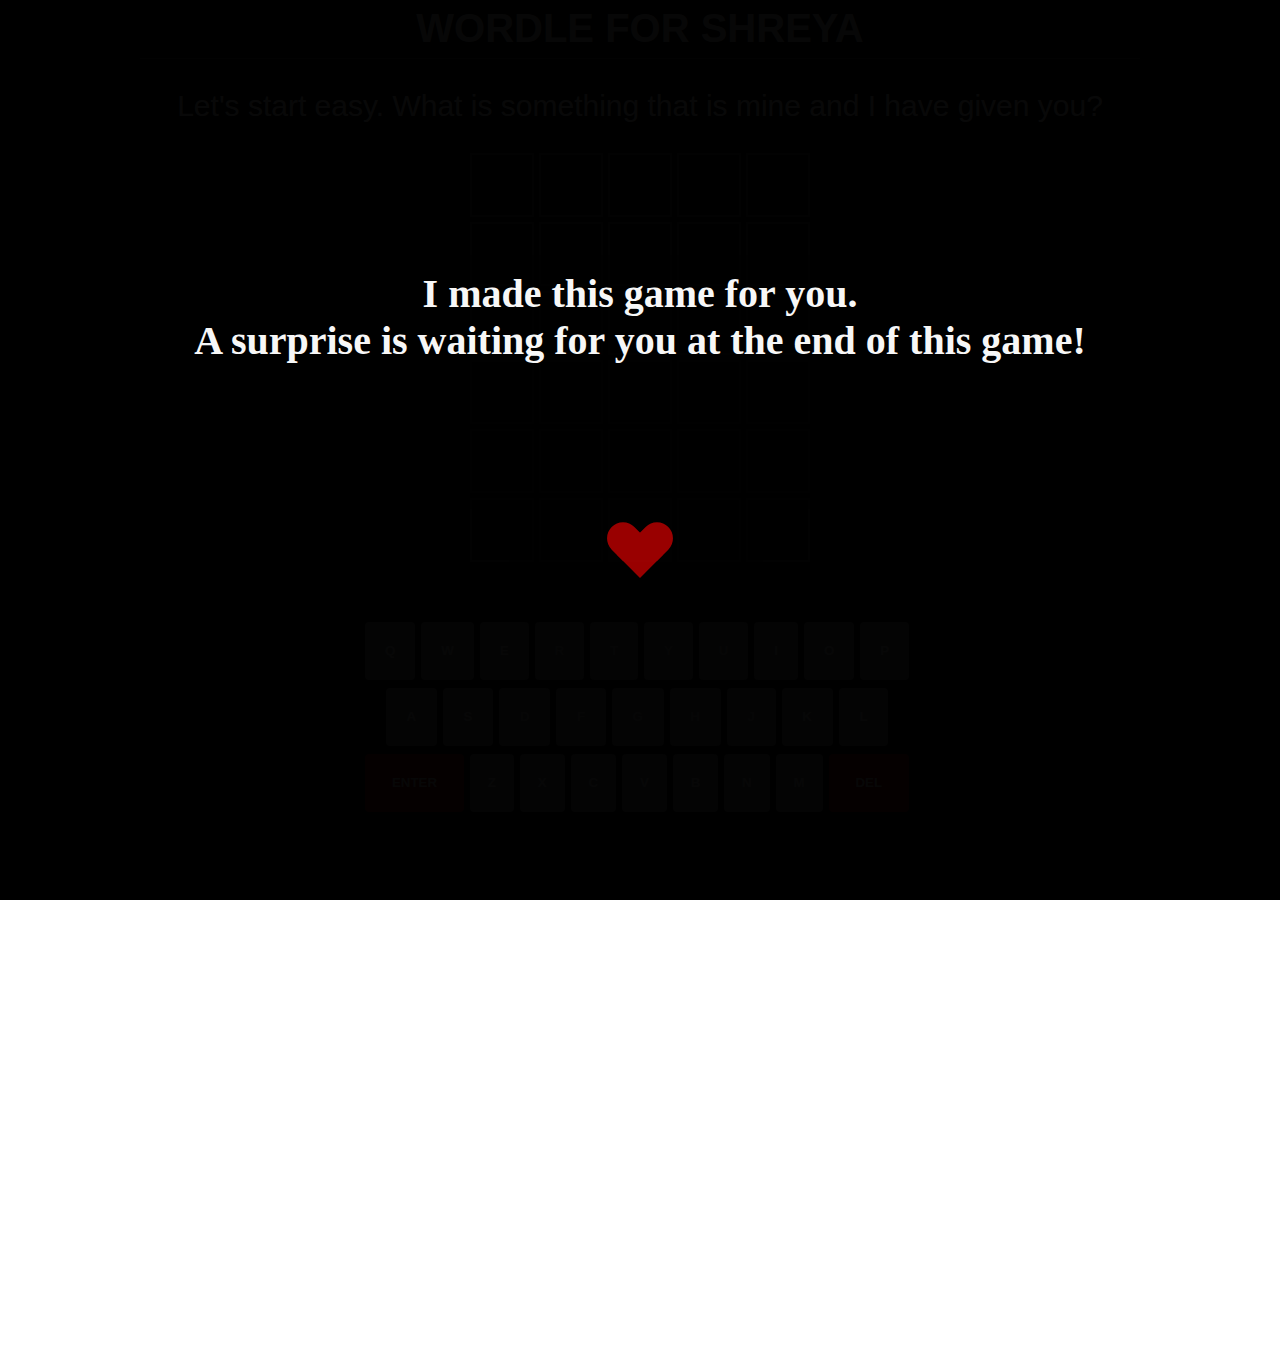
<file: index.html>
<!DOCTYPE html>
<html lang="en">
  <head>
    <meta charset="UTF-8" />
    <meta http-equiv="X-UA-Compatible" content="IE=edge" />
    <meta name="viewport" content="width=device-width, initial-scale=1.0" />
    <title>Wordle for Shreya!</title>

    <!-- Bootstrap css -->
    <link href="https://cdn.jsdelivr.net/npm/bootstrap@5.1.3/dist/css/bootstrap.min.css" rel="stylesheet" integrity="sha384-1BmE4kWBq78iYhFldvKuhfTAU6auU8tT94WrHftjDbrCEXSU1oBoqyl2QvZ6jIW3" crossorigin="anonymous">

    <!-- Animation library -->
    <link
      rel="stylesheet"
      href="https://cdnjs.cloudflare.com/ajax/libs/animate.css/4.1.1/animate.min.css"
    />

    <!-- Font Awesome -->
    <link rel="stylesheet" href="https://cdnjs.cloudflare.com/ajax/libs/font-awesome/6.0.0/css/all.min.css" integrity="sha512-9usAa10IRO0HhonpyAIVpjrylPvoDwiPUiKdWk5t3PyolY1cOd4DSE0Ga+ri4AuTroPR5aQvXU9xC6qOPnzFeg==" crossorigin="anonymous" referrerpolicy="no-referrer" />

    <!-- My CSS -->
    <link rel="stylesheet" href="styles.css" />

    <!-- My Javascript -->
    <script src="script.js"></script>

    <!-- Bootstrap Js -->
    <script src="https://cdn.jsdelivr.net/npm/bootstrap@5.1.3/dist/js/bootstrap.bundle.min.js" integrity="sha384-ka7Sk0Gln4gmtz2MlQnikT1wXgYsOg+OMhuP+IlRH9sENBO0LRn5q+8nbTov4+1p" crossorigin="anonymous"></script>

  </head>
  <body>

  <div class="starting-modal">
    <h1 class="start-heading"> I made this game for you.</h1>
    <h1 class="start-heading"> A surprise is waiting for you at the end of this game!</h1>
    <div class="modal-container">
      <div class="lds-heart" id="heart-animation"><div></div></div>
      <button class="exit btn-danger">Start the game</button>
    </div>
  </div>
<!-- 
  <div class="ending-modal">
    <div class="modal-container">
      <div class="lds-heart" id="heart-animation"><div></div></div>
      <button class="exit btn-danger" id="end-display-button"><a href="second.html">Finish</a></button>
    </div>
  </div> -->


    <div id="container">
      <div id="game">    
  
        <div class="container" id="mycontainer">
          
          <!-- header -->
          <div class="row">
            <header>
              <h1 class="title">WORDLE FOR SHREYA</h1>
            </header>
          </div>
  
          <!-- Question -->
          <div class="row" id="question">
            <p >This is a question</p>
          </div>
  
          <!-- Board / Hint / Remarks / Button -->
          <div class="row" id="my-board-container">

            <!-- hint -->
            <div class="col" id="hint"></div>

            <!-- board -->
            <div class="col">
              <div id="board-container">
                <div id="board"></div>
              </div>
            </div>
            
            <!-- remark -->
            <div class="col" id="remark"></div>

  
          <!-- Keyboard -->
          <div class="row ky" >
            <div id="keyboard-container">
              <div class="keyboard-row">
                <button data-key="q">q</button>
                <button data-key="w">w</button>
                <button data-key="e">e</button>
                <button data-key="r">r</button>
                <button data-key="t">t</button>
                <button data-key="y">y</button>
                <button data-key="u">u</button>
                <button data-key="i">i</button>
                <button data-key="o">o</button>
                <button data-key="p">p</button>
              </div>
              <div class="keyboard-row">
                <div class="spacer-half"></div>
                <button data-key="a">a</button>
                <button data-key="s">s</button>
                <button data-key="d">d</button>
                <button data-key="f">f</button>
                <button data-key="g">g</button>
                <button data-key="h">h</button>
                <button data-key="j">j</button>
                <button data-key="k">k</button>
                <button data-key="l">l</button>
                <div class="spacer-half"></div>
              </div>
              <div class="keyboard-row">
                <button data-key="enter" class="wide-button">Enter</button>
                <button data-key="z">z</button>
                <button data-key="x">x</button>
                <button data-key="c">c</button>
                <button data-key="v">v</button>
                <button data-key="b">b</button>
                <button data-key="n">n</button>
                <button data-key="m">m</button>
                <button data-key="del" class="wide-button">Del</button>
              </div>

              <!-- button -->
          <div class="row" id="nextbtndiv">
            <div id="nextbutton">
              <button id="next"><img src="heart.png" height ="100" width="100" /></button>
            </div>
          </div>

            </div>
        </div>
          </div>

          


        </div>
    </div>
  </div>
  
  </body>
</html>
</file>
<file: styles.css>
* {
  margin: 0;
  padding: 0;
}

html,
body {
  height: 100vh;
  font-family: "Lucida Sans", "Lucida Sans Regular", "Lucida Grande",
    "Lucida Sans Unicode", Geneva, Verdana, sans-serif;
    overflow: hidden;
}

#container {
  display: flex;
  background-color: black;
  height: 100%;
  width: 100%;
  align-items: center;
  flex-direction: column;
}

#game {
  width: 100%;
  max-width: 1000px;
  height: 100%;
  display: flex;
  flex-direction: column;
  position: relative;

}

header {
  border-bottom: 1px solid rgb(58, 58, 60);
}

.title {
  color: gainsboro;
  font-size: 2.5rem;
  font-weight: bold;
  margin: 0.4rem 0 0.4rem 0;
  text-align: center;
  font-family: "Lucida Sans", "Lucida Sans Regular", "Lucida Grande",
    "Lucida Sans Unicode", Geneva, Verdana, sans-serif;
}

#board-container {
  display: flex;
  justify-content: center;
  align-items: center;
  flex-grow: 1;
  overflow: hidden;
  /* border: 2px solid white; */
}

#board {
  display: grid;
  grid-template-columns: repeat(5, 1fr);
  grid-gap: 5px;
  box-sizing: border-box;
}

.square {
  border: 2px solid rgb(58, 58, 60);
  min-width: 60px;
  min-height: 60px;
  font-size: 50px;
  font-weight: bold;
  color: gainsboro;
  text-transform: uppercase;

  display: flex;
  justify-content: center;
  align-items: center;
}

#keyboard-container {
  height: 200px;
  /* border: 2px solid white; */
  width: 55%;
  margin-left: auto;
  margin-right: auto;
  margin-top: 60px;
  margin-bottom: 0px; 
}

.keyboard-row {
  display: flex;
  justify-content: center;
  width: 100%;
  margin: 0 auto 8px;
  touch-action: manipulation;
}

.keyboard-row button {
  font-family: inherit;
  font-weight: bold;
  border: 0;
  padding: 0;
  height: 58px;
  cursor: pointer;
  background-color: rgb(129, 131, 132);
  color: rgb(215, 218, 220);
  flex-grow: 1;
  text-transform: uppercase;
  margin-right: 6px;
  border-radius: 4px;
  user-select: none;
}

.keyboard-row button.wide-button {
  flex-grow: 1.5;
  background-color: rgb(158, 0, 0);
}

.spacer-half {
  flex-grow: 0.5;
}


#nextbutton{
  /* display: none; */
  height: 50px;
  width: 50px;
  background-color: aliceblue;
  z-index: 100;
  background-color: transparent;
  margin-left: auto;
  margin-right: auto;
  border-radius: 50%;
  margin-top: 2px;
  margin-bottom: 2px;
}

#next{
  height: 100%;
  width: 100%;
  cursor: pointer;
  background-color: transparent;
  border: none;
  border-radius: 50%;
  margin-top: 2px;
  margin-bottom: 2px;
  /* display: none; */
}

/* #nextbtndiv{
  display: none;
} */

#next i{
  display: flex;
  align-items: center;
  justify-content: center;
  font-size: 24px;
  color: rgb(158, 0, 0);

}

#mycontainer{
  height: 100%;
  width: 100%;
  /* background-color: blueviolet; */
  display: flex;
  flex-direction: column;
  justify-content: flex-start;
  align-items: space-between;
}

#question{
  color: white;
  font-size: 30px;
  margin-bottom: 0px;
  margin-top: 30px;
  /* text-align: center; */
  display: flex;
  justify-content: center;
  align-items: center;
}

#my-board-container{
  margin-bottom: 0px;
  margin-top: 30px;
  text-align: center;
  height: 100%;
}

  
.ky{
  width: 100%;
  height: 100%;
  position: relative;
}

#hint-remark-container{
  display: flex;
  flex-direction: column;
}

#hint{
  flex: 1;
  /* background-color: rgb(149, 149, 233); */
  color: rgb(137, 214, 199);
  display: flex;
  align-items: center;
  justify-content: center;
  font-size: 30px;
}

#remark{
  flex: 1;
  /* background-color: rgb(250, 131, 131); */
  color: rgb(211, 146, 232);
  display: flex;
  align-items: center;
  justify-content: center;
  font-size: 30px;
}

.start-heading{
  /* height: 100%;
  width: 100%; */
  top: 30%;
  position: relative;
  display: flex;
  align-items: center;
  justify-content: center;
  color: white;
  font-size: 40px;
  font-family: 'Times New Roman', Times, serif;
}

.starting-modal{
  height: 100%;
  width: 100%;
  position: absolute;
  top: 0;
  left: 0;
  z-index: 200;
  background-color: black;
  opacity: 0.97;
  transition: opacity 0.8s ease-in;
  transition: z-index 0.8s ease-in 1s;
}

.modal-container{
  height: 100%;
  width: 100%;
  position: relative;
  display: flex;
  align-items: center;
  justify-content: center;
}

.exit{
  display: none;
  position: absolute;
  left: 50%;
  transform: translateX(-50%);
  bottom: 35%;
  padding: 10px 20px;
  font-size: 24px;
}

#end-display-button{
  display: none;
  position: absolute;
  left: 50%;
  transform: translateX(-50%);
  bottom: 30%;
  padding: 10px 20px;
  font-size: 24px;
}


.ending-modal{
  height: 100%;
  width: 100%;
  position: absolute;
  top: 0;
  left: 0;
  z-index: -1;
  background-color: black;
  opacity: 0.9;
  transition: opacity 0.8s ease-in;
  transition: z-index 0.8s ease-in 1s;

}

.disablediv{
  position: absolute;
  top: 0;
  left: 0;
  height: 100%;
  width: 100%;
  z-index: 250;
  background-color: black;
  opacity: 0.5;
}



.lds-heart {
  display: inline-block;
  position: relative;
  width: 80px;
  height: 80px;
  transform: rotate(45deg);
  transform-origin: 40px 40px;
}
.lds-heart div {
  top: 32px;
  left: 32px;
  position: absolute;
  width: 32px;
  height: 32px;
  background: rgb(158, 0, 0);
  animation: lds-heart 1.2s infinite cubic-bezier(0.215, 0.61, 0.355, 1);
}
.lds-heart div:after,
.lds-heart div:before {
  content: " ";
  position: absolute;
  display: block;
  width: 32px;
  height: 32px;
  background: rgb(158, 0, 0);
}
.lds-heart div:before {
  left: -24px;
  border-radius: 50% 0 0 50%;
}
.lds-heart div:after {
  top: -24px;
  border-radius: 50% 50% 0 0;
}
@keyframes lds-heart {
  0% {
    transform: scale(0.95);
  }
  5% {
    transform: scale(1.1);
  }
  39% {
    transform: scale(0.85);
  }
  45% {
    transform: scale(1);
  }
  60% {
    transform: scale(0.95);
  }
  100% {
    transform: scale(0.9);
  }
}
</file>
